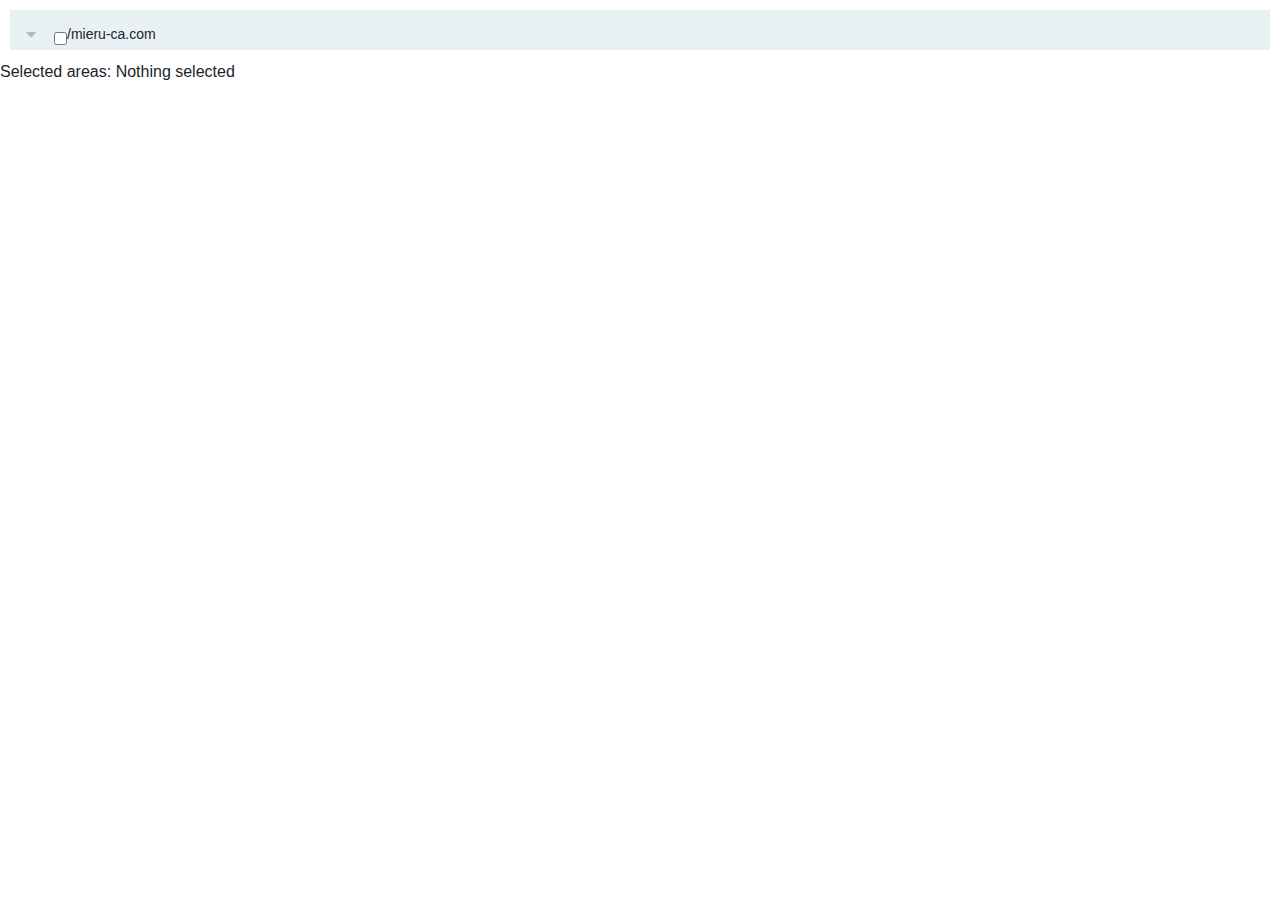
<file: tree.html>
<!DOCTYPE html>
<html lang="en">

<head>
    <meta charset="utf-8" />
    <meta name="viewport" content="width=device-width, initial-scale=1, shrink-to-fit=no" />
    <meta name="description" content="" />
    <meta name="author" content="" />
    <title>Creative - Start Bootstrap Theme</title>
    <!-- Core theme CSS (includes Bootstrap)-->
    <link href="css/styles.css" rel="stylesheet" />
    <link rel='stylesheet' href='css/jquery.simple-tree-picker.css'>
    <link rel="stylesheet" href="https://cdnjs.cloudflare.com/ajax/libs/font-awesome/5.15.4/css/all.min.css" />
    <link rel='stylesheet' href='./css/styles.css'>
    <link rel='stylesheet' href='tree.css'>
</head>

<body id="page-top">
    <div class="tree"></div>
    <p class="sel">Selected areas: <span id="selected">Nothing selected</span> </p>

    <!-- Bootstrap core JS-->
    <script src="http://code.jquery.com/jquery-3.6.1.slim.min.js"></script>
    <!-- Core theme JS-->
    <script src="js/scripts.js"></script>
    <script src="js/moment.js"></script>
    <script src="simple-tree-picker.js"></script>
    <script src="js/test-tree.js"></script>
</body>

</html>
</file>
<file: tree.css>
div.simple-tree.register-url-list {
    max-height: 184px;
    overflow-y: auto;
    padding: 16px 24px 0 0;
    background: #E9F1F5;
}
div.simple-tree.register-url-list ul {
    padding-left: 24px;
    list-style: none;
    position: relative;
}
div.simple-tree.register-url-list ul ul {
    border-left: 1px solid #CAD8DE;
    margin-left: 6px;
    padding-left: 20px;
    display: none;
}

div.simple-tree.register-url-list ul label {
    font-size: 14px;
    font-weight: 300;
    margin-bottom: 8px;
}

div.simple-tree.register-url-list input {
    margin: 0;
    z-index: 999;
    position: relative;
}

div.simple-tree.register-url-list ul .register-dropdown {
    position: relative;
}
.register-text {
    display: flex;
    align-items: center;
}
div.simple-tree.register-url-list ul .register-text p {
    color: #ABBCC4;
    margin: -7px 0 0;
    position: absolute;
    left: -4px;
    cursor: pointer;
}
div.simple-tree.register-url-list::-webkit-scrollbar {
    width: 10px;
}
div.simple-tree.register-url-list::-webkit-scrollbar-track {
    background: #cad8de;
}
div.simple-tree.register-url-list::-webkit-scrollbar-thumb {
    background: #abbcc4;
    border-radius: 25px;
}
div.simple-tree.register-url-list .register-show > ul {
    display: block;
}
div.simple-tree.register-url-list ul .register-text p.active i:before {
    content: "\f0d8";
}
</file>
